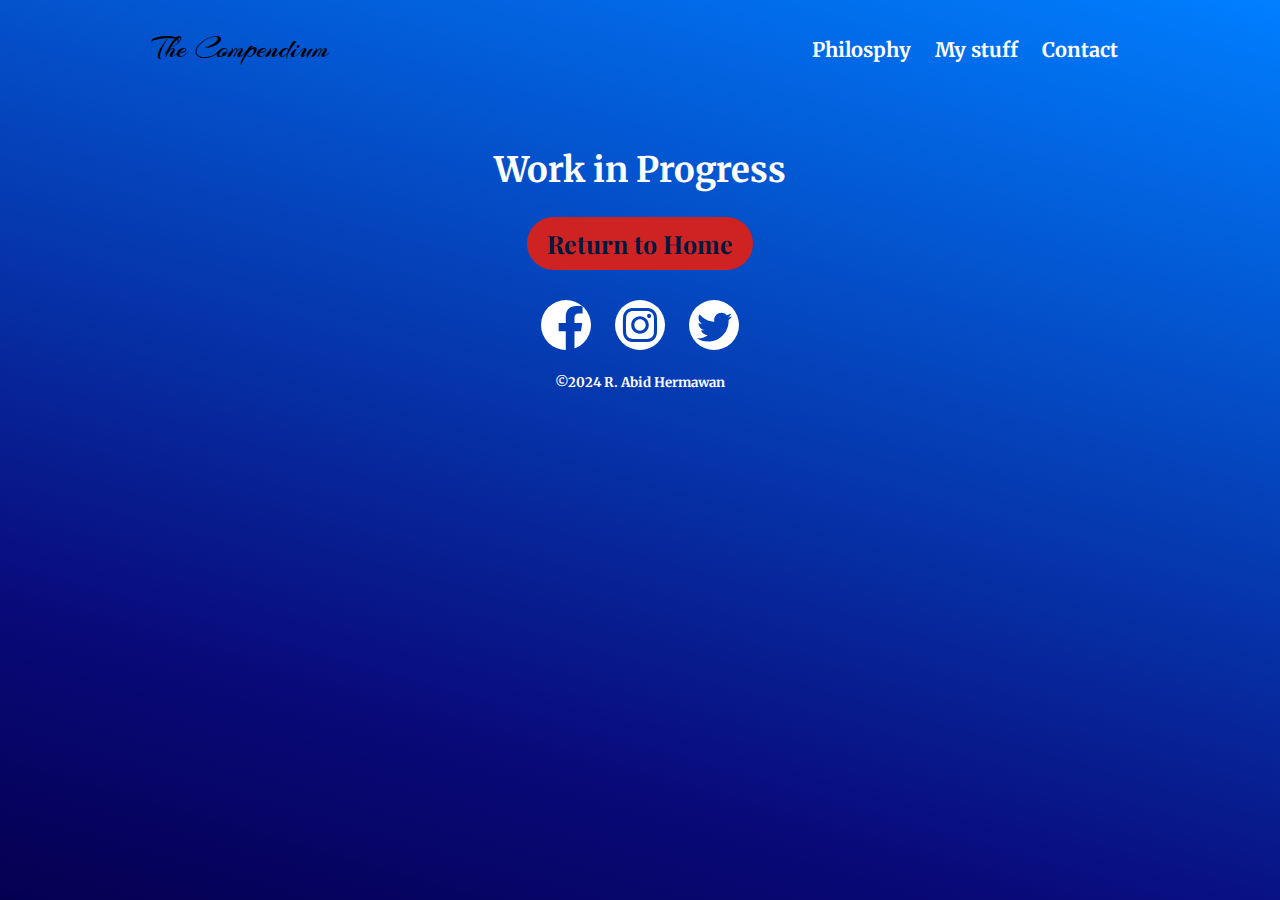
<file: pages/fool.html>
<!DOCTYPE html>
<html lang="en">
<head>
    <meta charset="UTF-8">
    <meta name="viewport" content="width=device-width, initial-scale=1.0">
    <title>The Compendium</title>
    <link rel="icon" type="image/x-icon" href="../images/VelvetRoomSymbol_White.svg">

    <link rel="stylesheet" href="../css/basePage.css">
    <link rel="stylesheet" href="../css/navbarFooter.css">
    <link rel="stylesheet" href="../css/cards.css">
</head>
<body class="mainBody">
    <header class="navMain">
        <p class="navLogo">The Compendium</p>
        <nav>
            <ul class="navList">
                <li class="navElem"><a class="textFade" href="#">Philosphy</a></li>
                <li class="navElem"><a class="textFade" href="#">My stuff</a></li>
                <li class="navElem"><a class="textFade" href="#">Contact</a></li>
            </ul>
        </nav>
        <!-- <a href="pages/fortune.html"><button class="navButton">Hello Sigma</button></a> -->
    </header>

    <h1 class="subHeader">Work in Progress</h1>
    <a href="../index.html"><button class="button redBg">Return to Home</button></a>

    <footer class="footMain">
        <section class="footSocial">
            <ul class="footList">
                <li><a href="https://www.facebook.com/AtlusWest"><img class="socialIcon" src="../images/social-media/facebook-white.svg" alt="facebook"></a></li>
                <li><a href="https://www.instagram.com/atlus_west"><img class="socialIcon" src="../images/social-media/instagram-white.svg" alt="instagram"></a></li>
                <li><a href="https://x.com/Atlus_West"><img class="socialIcon" src="../images/social-media/twitter-white.svg" alt="twitter"></a></li>
           </ul>
           <h5 class="footText">&copy;2024 R. Abid Hermawan</h2>
        </section>
    </footer>
</body>
</html>
</file>
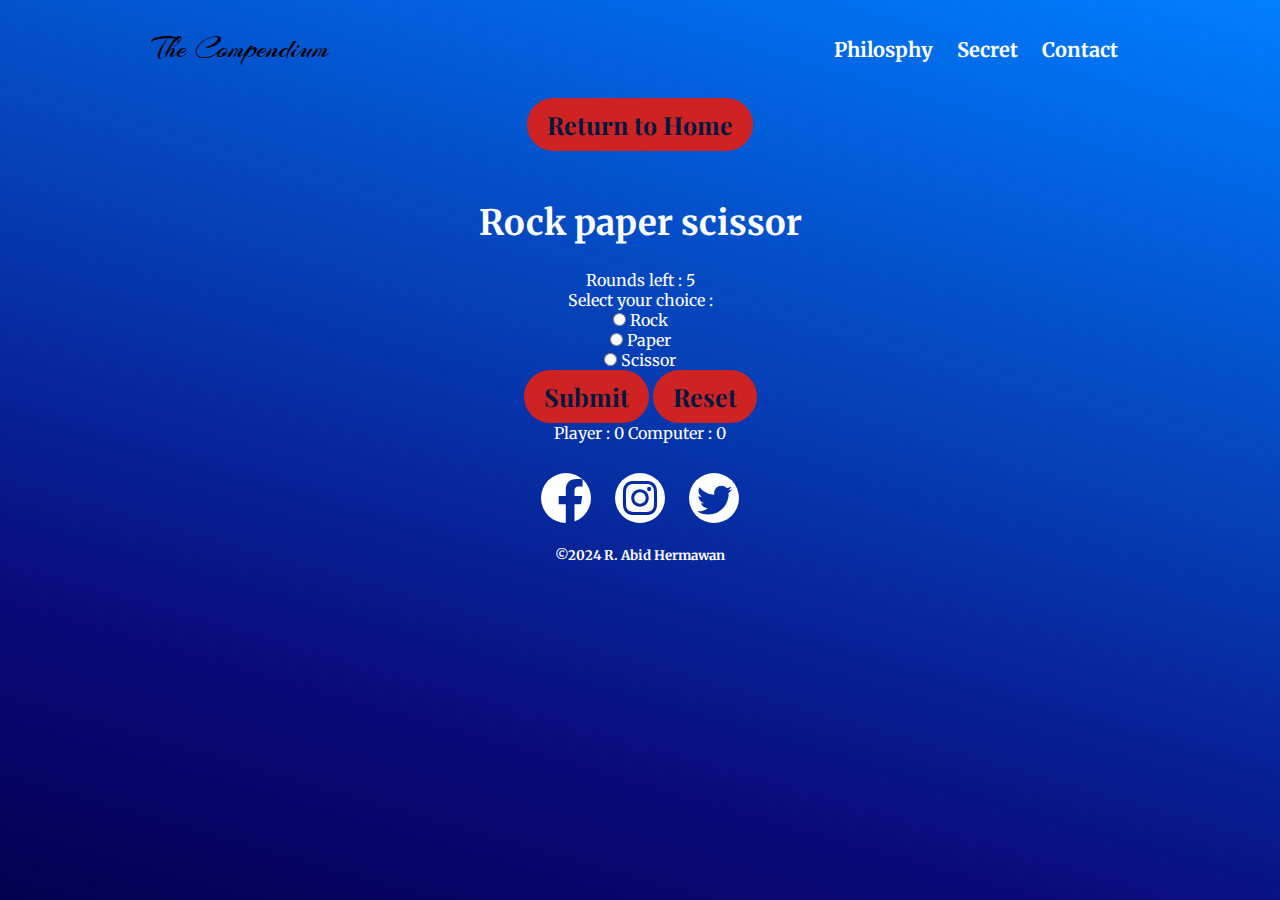
<file: pages/rps.html>
<!DOCTYPE html>
<html lang="en">
<head>
    <meta charset="UTF-8">
    <meta name="viewport" content="width=device-width, initial-scale=1.0">
    <title>The Compendium</title>
    <link rel="icon" type="image/x-icon" href="../images/VelvetRoomSymbol_White.svg">
    
    <link rel="stylesheet" href="../css/basePage.css">
    <link rel="stylesheet" href="../css/navbarFooter.css">
    <link rel="stylesheet" href="../css/cards.css">
</head>
<body class="mainBody">
    <header class="navMain">
        <p class="navLogo">The Compendium</p>
        <nav>
            <ul class="navList">
                <li class="navElem"><a class="textFade" href="#">Philosphy</a></li>
                <li class="navElem"><a class="textFade" href="rps.html">Secret</a></li>
                <li class="navElem"><a class="textFade" href="#">Contact</a></li>
            </ul>
        </nav>
        <!-- <a href="pages/fortune.html"><button class="navButton">Hello Sigma</button></a> -->
    </header>

    <a href="../index.html"><button class="button redBg">Return to Home</button></a>
    
    <!--Game Display-->
    <h1 class="subHeader">Rock paper scissor</h1>
    <p class="footText" id="roundsLeft"></p>
    <p class="footText">Select your choice : </p>
    <form>
        <input type="radio" id="rpsInput" name="rps-input" value="rock">
        <label class="footText" for="rockInput">Rock</label>
        <br>

        <input type="radio" id="rpsInput" name="rps-input" value="paper">
        <label class="footText" for="paperInput">Paper</label>
        <br>

        <input type="radio" id="rpsInput" name="rps-input" value="scissor">
        <label class="footText" for="scissorInput">Scissor</label>
        <br>
    </form>
    <button class="button redBg" id="submit"></button> 
    <button class="button redBg" id="resetPlay"></button>
    <p class="footText" id="scoreboard"></p>
    <p class="footText" id="testDisplay"></p>


    <footer class="footMain">
        <section class="footSocial">
            <ul class="footList">
                <li><a href="https://www.facebook.com/AtlusWest"><img class="socialIcon" src="../images/social-media/facebook-white.svg" alt="facebook"></a></li>
                <li><a href="https://www.instagram.com/atlus_west"><img class="socialIcon" src="../images/social-media/instagram-white.svg" alt="instagram"></a></li>
                <li><a href="https://x.com/Atlus_West"><img class="socialIcon" src="../images/social-media/twitter-white.svg" alt="twitter"></a></li>
           </ul>
           <h5 class="footText">&copy;2024 R. Abid Hermawan</h2>
        </section>
    </footer>

    <script src="js/rpsInput.js"></script>
</body>
</html>
</file>
<file: css/basePage.css>
@import url('https://fonts.googleapis.com/css2?family=Merriweather:wght@400..900&display=swap');
@import url('https://fonts.googleapis.com/css2?family=Merriweather:ital,wght@0,300;0,400;0,700;0,900;1,300;1,400;1,700;1,900&display=swap');
@import url('https://fonts.googleapis.com/css2?family=Playfair+Display:ital,wght@0,400..900;1,400..900&display=swap');

html {
    height: 100%;
}

* {
    box-sizing: border-box;
    margin: 0;
    padding: 0;
}

body {
    display: flex;
    flex-direction: column;
    min-height: 100%;
    text-align: center;
    background: rgb(4,0,80);
    background: linear-gradient(16deg, rgba(4,0,80,1) 0%, rgba(9,9,121,1) 23%, rgba(0,127,255,1) 100%); 
    background-attachment:fixed;
}

.mainBody{
    display: block;
    padding: 30px 30px 30px ;
    text-align: center;
    min-width: 678px;
    
}

.hero {
    font-family: "Playfair Display", sans-serif;
    color: rgb(48,48,48);
    padding: 50px 50px 50px 50px;
    background-color: rgb(255,197,74);

    /* max-width: 75%; */
    max-width: 1440px;

    margin: 0 auto;


    border-radius: 10px;
    display: flex;
    flex-wrap: wrap;
    align-items: center;
    justify-content: center;

}

.hero img {
    height: 450px;
    padding: 0px 5% 30px 0px;
}

.heroContent{
    flex: 10;
}

.heroContent h1{
    font-size: 50px;
    padding-bottom: 30px;
}


.button {
    padding: 10px 20px;

    border: none;
    border-radius: 50px;

    font-family: "Playfair Display";
    font-size: 25px;
    font-weight: bold;
    color: rgb(0,24,62);
    text-decoration: none;

    transition: all 0.3s ease 0s;
}
.redBg {
    background: rgb(207, 35, 35);
}
.button:hover {
    color:rgb(255,197,74);
    cursor: pointer;
    
}

.subHeader{
    padding:50px 50px 25px 50px;
    font-family: "Merriweather"; 
    font-size: 35px;
    color: white;
}
</file>
<file: css/navbarFooter.css>
@import url('https://fonts.googleapis.com/css2?family=Arizonia&display=swap');
@import url('https://fonts.googleapis.com/css2?family=Orbitron:wght@400..900&display=swap');
@import url('https://fonts.googleapis.com/css2?family=Playfair+Display:ital,wght@0,400..900;1,400..900&display=swap');
@import url('https://fonts.googleapis.com/css2?family=Merriweather:wght@400..900&display=swap');
@import url('https://fonts.googleapis.com/css2?family=Merriweather:ital,wght@0,300;0,400;0,700;0,900;1,300;1,400;1,700;1,900&display=swap');

.navButton, .navElem a{
    font-family: "Merriweather";
    font-size: 20px;
    font-weight: bold;
    color: rgb(255, 255, 255);
    text-decoration: none;
}
.navMain{
    min-width: 678px;
    position: relative;
    display: flex;
    justify-content: flex-end;
    align-items: center;
    padding: 0px 10% 30px;
}
.navLogo { 
    cursor: pointer;
    margin-right: auto;
    font-family: "Arizonia";
    font-size: 30px;
    /* height: 50px; */
}

.navList{
    list-style: none;
}
.navList li {
    display: inline-block;
    padding: 0px 10px;
}
.navElem a:hover {
    color:rgb(121,215,253);
    transition: all 0.3s ease 0s;
}

.footMain {
    min-width: 678px;
    display: flex;
    margin-top: auto;
    justify-content:center;
    align-items: center;
    padding: 30px 0px 0px 0px;

}
.footList {
    list-style: none;
    padding: 0px 0px 20px
}
.footList li {
    display: inline-block;
    padding: 0px 10px;
}
.footText {
    font-family: "Merriweather";
    color: white;
}
.socialIcon {
    height: 50px;   
    border-radius: 100%;
    transition: .2s;
}
.socialIcon:hover {
    cursor: pointer;
    border-color: red;
}
/* Effects and shit, might move it to somewhere else*/

.shadowMed {
    box-shadow: rgba(0, 0, 0, 0.24) 0px 3px 8px;
}

.shadowLight {
    box-shadow: rgba(0, 0, 0, 0.16) 0px 1px 4px;
}

.shadowLarge{
    box-shadow: rgba(0, 0, 0, 0.25) 0px 54px 55px, rgba(0, 0, 0, 0.12) 0px -12px 30px, rgba(0, 0, 0, 0.12) 0px 4px 6px, rgba(0, 0, 0, 0.17) 0px 12px 13px, rgba(0, 0, 0, 0.09) 0px -3px 5px;
}

.minSize {
    min-width: 678px;
}

.roundedCorner {
    border-radius: 16px;
}

.orbitron {
    font-family: "Orbitron";
}
</file>
<file: css/cards.css>
@import url('https://fonts.googleapis.com/css2?family=Orbitron:wght@400..900&display=swap');

.cardList {
    display: flex;
    padding: 3rem;
    overflow-x: scroll;
    max-width: 2000px;

    margin: 0 auto;
}

.cardList::-webkit-scrollbar {
    width: 10px;
    height: 10px;
}

.cardList::-webkit-scrollbar-thumb {
    background: rgb(207, 35, 35);
    border-radius: 10px;
}
.card {
    display: flex;
    position: relative;
    flex-direction: column;

    box-shadow: -1rem 0 3rem #000;
    transition: .2s;

    align-items: center;
    justify-content: center;

}

.cardText {
    font-family: "Orbitron";
    font-size: 16px;
    color: rgb(0,0,0);
}
.cardImg {
    display: block;
    height: 400px;
    border-radius:8px;
}
.card:hover {
    transform: translateY(-1rem);
}

.card:hover~.card {
    transform: translatex(50px);
}

.card:not(:first-child) {
    margin-left: -50px;
}
</file>
